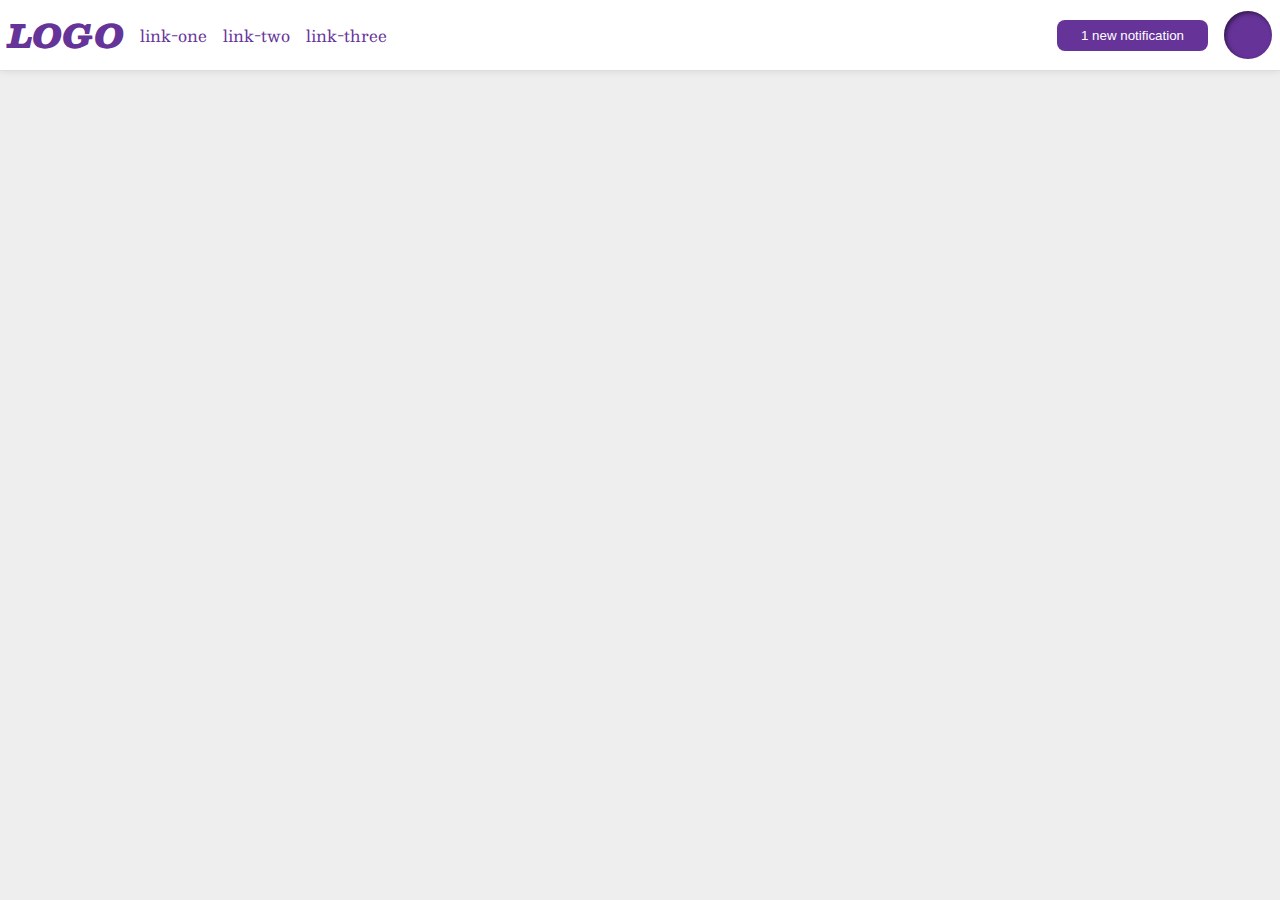
<file: flex/03-flex-header-2/index.html>
<!DOCTYPE html>
<html lang="en">
  <head>
    <meta charset="UTF-8">
    <meta http-equiv="X-UA-Compatible" content="IE=edge">
    <meta name="viewport" content="width=device-width, initial-scale=1.0">
    <title>Flex Header 2</title>
    <link rel="stylesheet" href="style.css">
  </head>
  <body>
    <div class="header">

      <div class="left-side">
        <div class="logo">
          LOGO
        </div>
        <ul class="links">
          <li><a href="https://google.com">link-one</a></li>
          <li><a href="https://google.com">link-two</a></li>
          <li><a href="https://google.com">link-three</a></li>
        </ul>
      </div>

      <div class="right-side">
        <button class="notifications">
          1 new notification
        </button>
        <div class="profile-image"></div>
      </div>
    </div>
  </body>
</html>
</file>
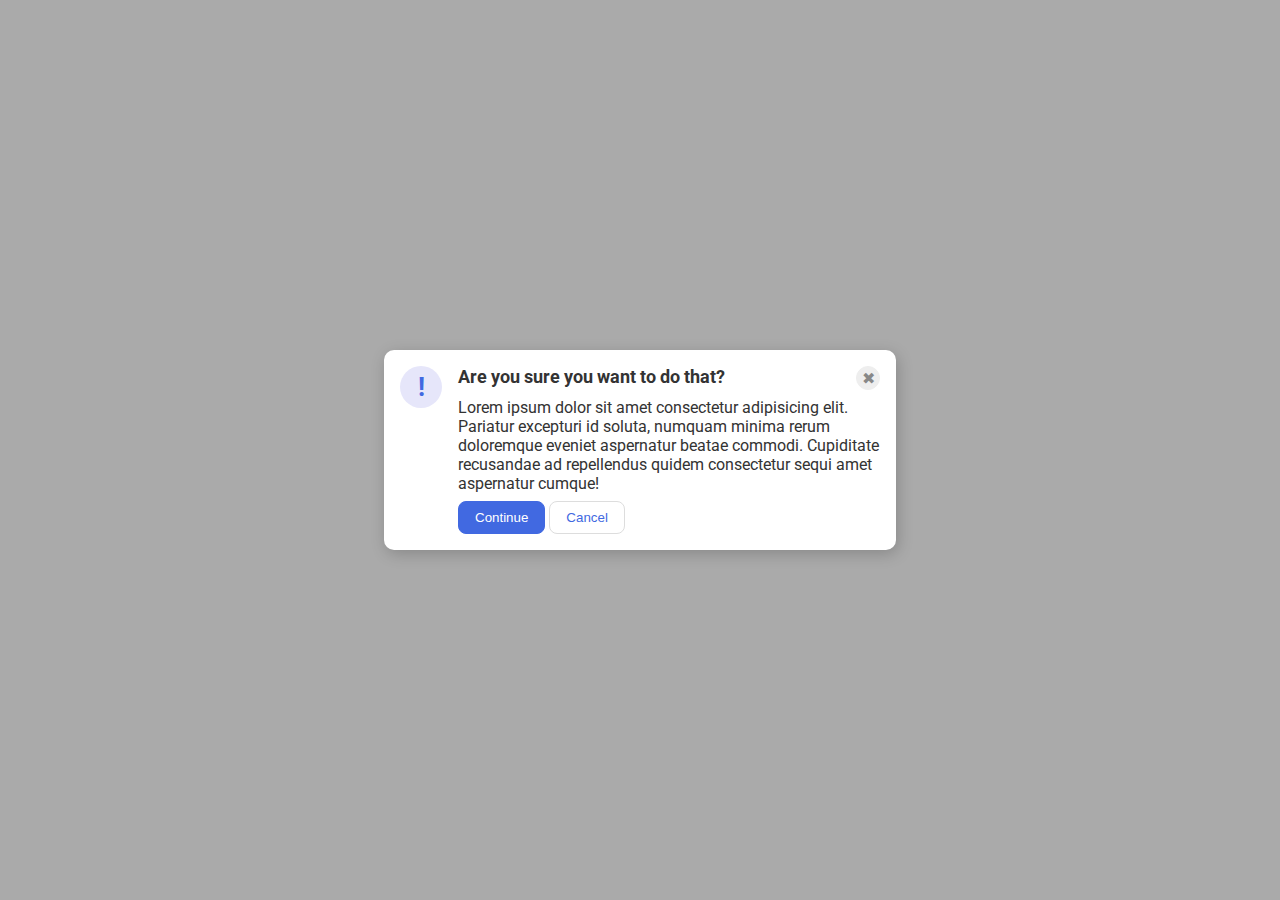
<file: flex/05-flex-modal/index.html>
<!DOCTYPE html>
<html lang="en">
  <head>
    <meta charset="UTF-8" />
    <meta http-equiv="X-UA-Compatible" content="IE=edge" />
    <meta name="viewport" content="width=device-width, initial-scale=1.0" />
    <link rel="stylesheet" href="style.css" />
    <title>Modal</title>
  </head>
  <body>
    <div class="modal">
      <div class="icon">!</div>

      <div class="container">
        <div class="header">
          Are you sure you want to do that?
          <button class="close-button">✖</button>
        </div>

        <div class="text">
          Lorem ipsum dolor sit amet consectetur adipisicing elit. Pariatur
          excepturi id soluta, numquam minima rerum doloremque eveniet
          aspernatur beatae commodi. Cupiditate recusandae ad repellendus quidem
          consectetur sequi amet aspernatur cumque!
        </div>

        <div class="button-container">
          <button class="continue">Continue</button>
          <button class="cancel">Cancel</button>
        </div>
      </div>
    </div>
  </body>
</html>
</file>
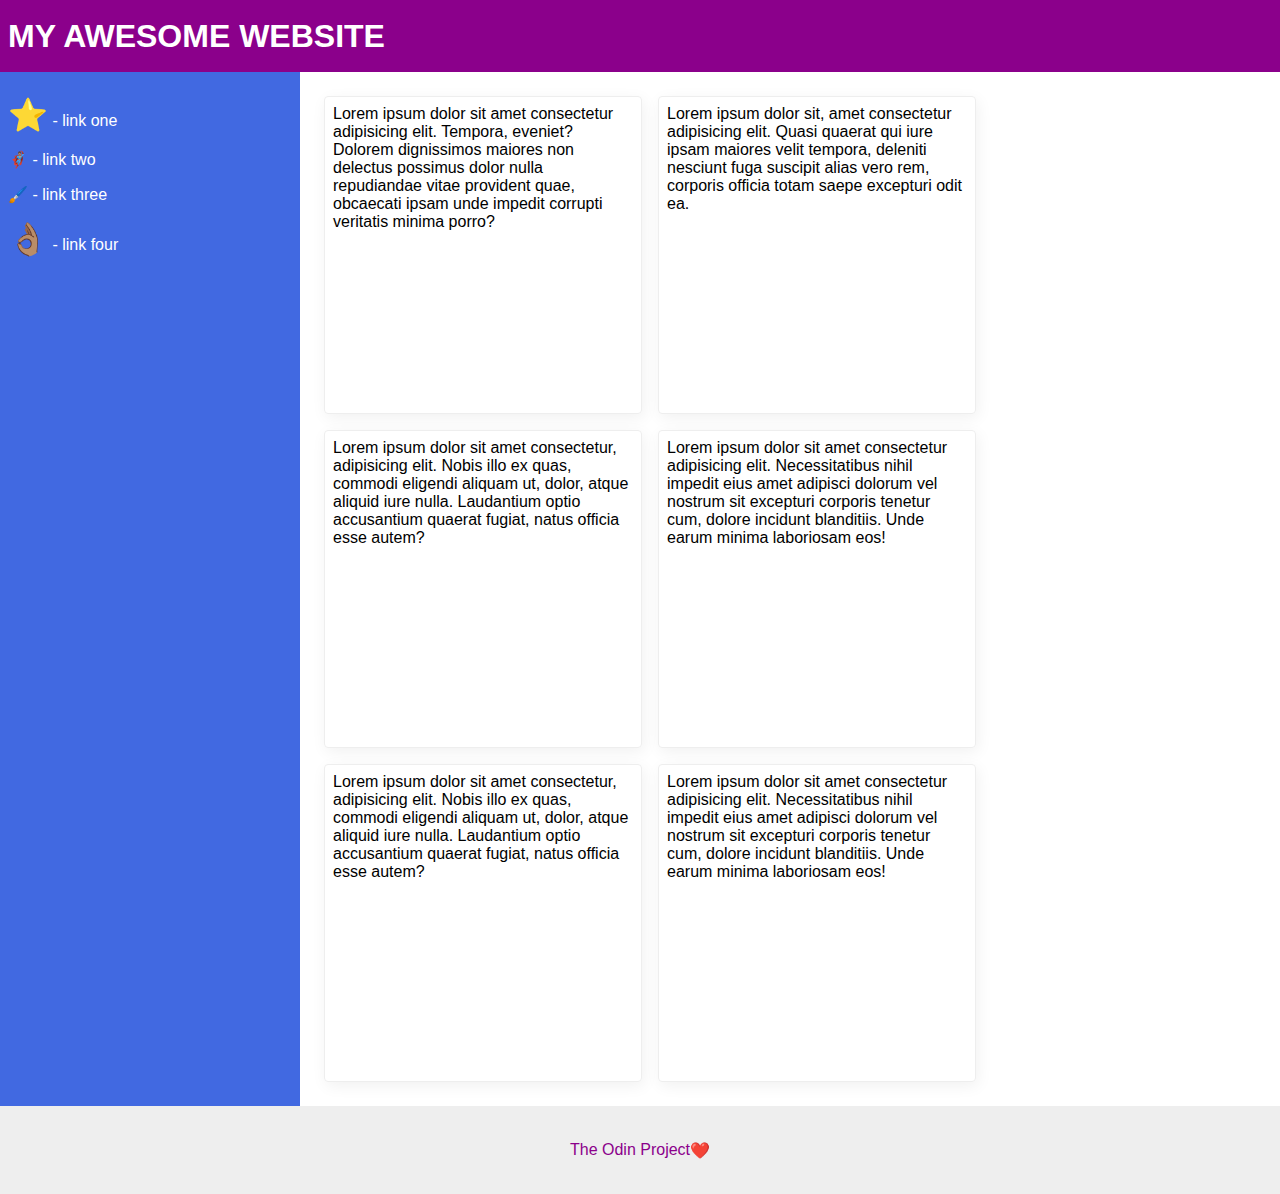
<file: flex/07-flex-layout-2/index.html>
<!DOCTYPE html>
<html lang="en">
  <head>
    <meta charset="UTF-8" />
    <meta http-equiv="X-UA-Compatible" content="IE=edge" />
    <meta name="viewport" content="width=device-width, initial-scale=1.0" />
    <title>The Holy Grail</title>
    <link rel="stylesheet" href="style.css" />
  </head>
  <body>
    <div class="header">MY AWESOME WEBSITE</div>

    <div class="container">
      <div class="sidebar">
        <ul>
          <li>
            <a href="#"><span class="star">⭐</span> - link one</a>
          </li>
          <li>
            <a href="#"><span class="avatar">🦸🏽‍♂️</span> - link two</a>
          </li>
          <li>
            <a href="#"><span class="edit">🖌️</span> - link three</a>
          </li>
          <li>
            <a href="#"><span class="wave">👌🏽</span> - link four</a>
          </li>
        </ul>
      </div>
      <div class="main">
        <div class="card">
          Lorem ipsum dolor sit amet consectetur adipisicing elit. Tempora,
          eveniet? Dolorem dignissimos maiores non delectus possimus dolor nulla
          repudiandae vitae provident quae, obcaecati ipsam unde impedit
          corrupti veritatis minima porro?
        </div>
        <div class="card">
          Lorem ipsum dolor sit, amet consectetur adipisicing elit. Quasi
          quaerat qui iure ipsam maiores velit tempora, deleniti nesciunt fuga
          suscipit alias vero rem, corporis officia totam saepe excepturi odit
          ea.
        </div>
        <div class="card">
          Lorem ipsum dolor sit amet consectetur, adipisicing elit. Nobis illo
          ex quas, commodi eligendi aliquam ut, dolor, atque aliquid iure nulla.
          Laudantium optio accusantium quaerat fugiat, natus officia esse autem?
        </div>
        <div class="card">
          Lorem ipsum dolor sit amet consectetur adipisicing elit.
          Necessitatibus nihil impedit eius amet adipisci dolorum vel nostrum
          sit excepturi corporis tenetur cum, dolore incidunt blanditiis. Unde
          earum minima laboriosam eos!
        </div>
        <div class="card">
          Lorem ipsum dolor sit amet consectetur, adipisicing elit. Nobis illo
          ex quas, commodi eligendi aliquam ut, dolor, atque aliquid iure nulla.
          Laudantium optio accusantium quaerat fugiat, natus officia esse autem?
        </div>
        <div class="card">
          Lorem ipsum dolor sit amet consectetur adipisicing elit.
          Necessitatibus nihil impedit eius amet adipisci dolorum vel nostrum
          sit excepturi corporis tenetur cum, dolore incidunt blanditiis. Unde
          earum minima laboriosam eos!
        </div>
      </div>
    </div>

    <div class="footer">The Odin Project <span class="heart">❤️</span></div>
  </body>
</html>
</file>
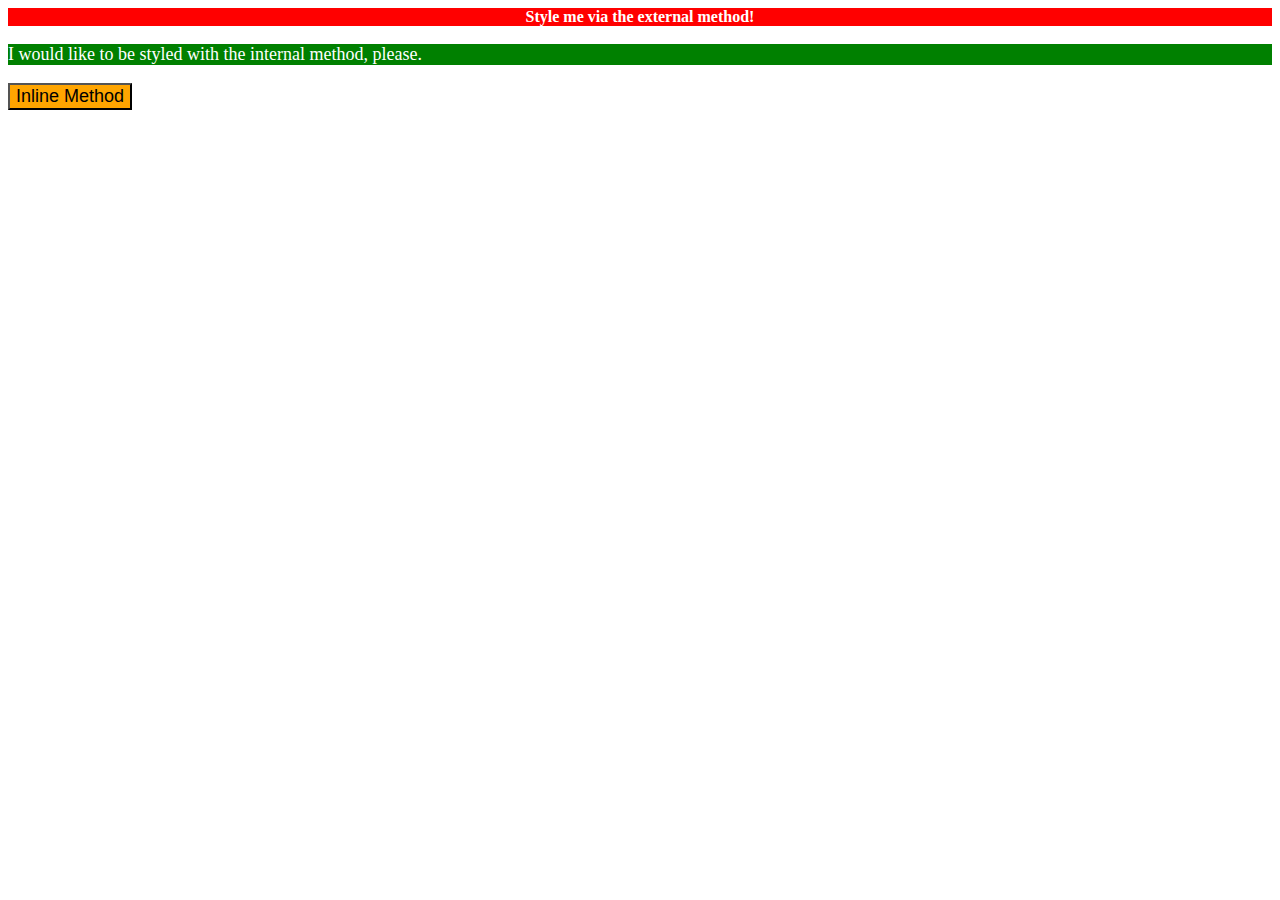
<file: foundations/01-css-methods/index.html>
<!DOCTYPE html>
<html lang="en">
  <head>
    <meta charset="UTF-8">
    <meta http-equiv="X-UA-Compatible" content="IE=edge">
    <meta name="viewport" content="width=device-width, initial-scale=1.0">
    <title>Methods for Adding CSS</title>
    <link href="style.css" rel="stylesheet">
    <style>
      p{
        background-color: green;
        color: white;
        font-size: 18px;
      }
    </style>
  </head>
  <body>
    <div>Style me via the external method!</div>
    <p>I would like to be styled with the internal method, please.</p>
    <button style="background-color: orange;font-size: 18px;">Inline Method</button>
  </body>
</html>
</file>
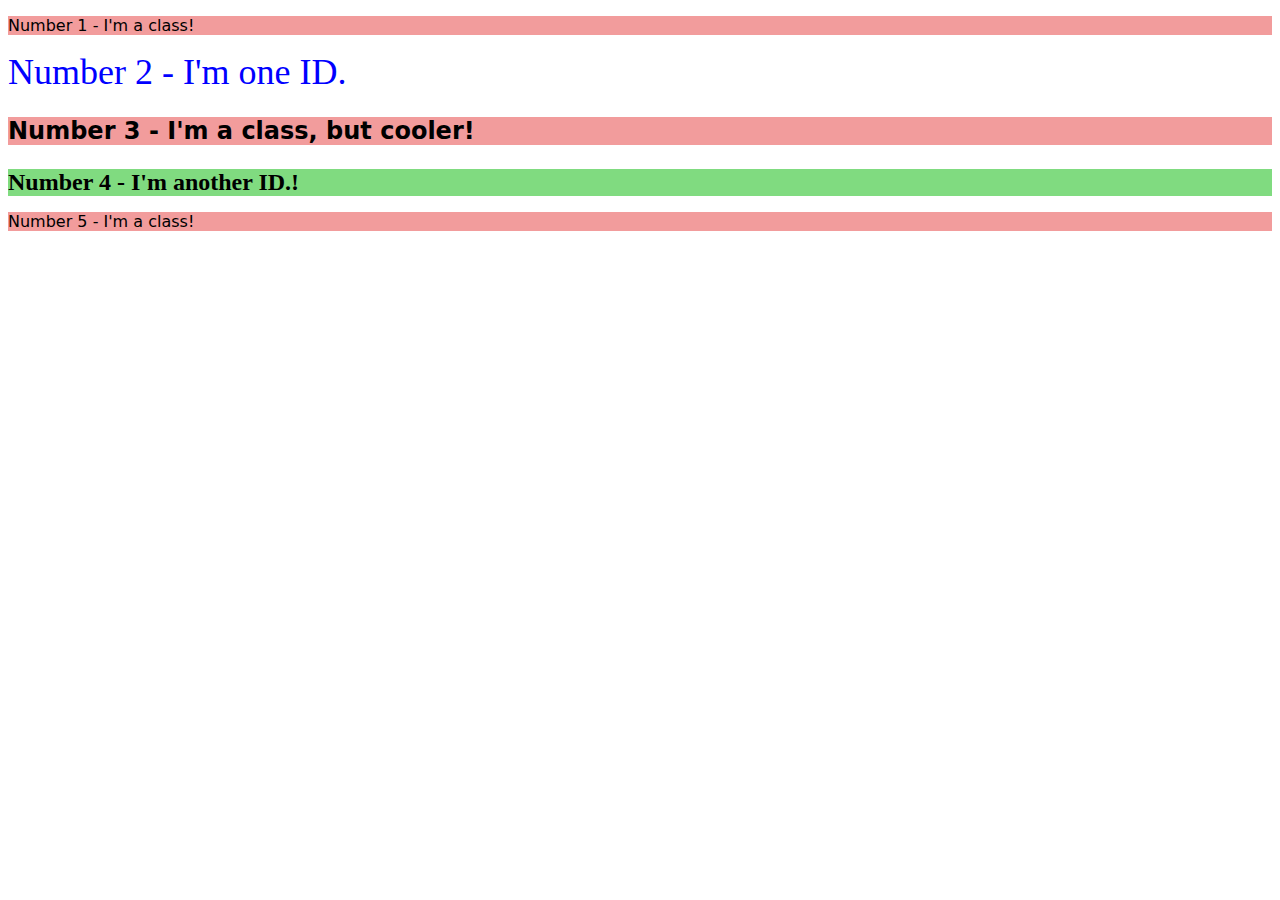
<file: foundations/02-class-id-selectors/index.html>
<!DOCTYPE html>
<html lang="en">
  <head>
    <meta charset="UTF-8">
    <meta http-equiv="X-UA-Compatible" content="IE=edge">
    <meta name="viewport" content="width=device-width, initial-scale=1.0">
    <title>Class and ID Selectors</title>
    <link rel="stylesheet" href="style.css">
  </head>
  <body>
    <p class="p1">Number 1 - I'm a class!</p>
    <div id="div1">Number 2 - I'm one ID.</div>
    <p class="p2">Number 3 - I'm a class, but cooler!</p>
    <div id="div">Number 4 - I'm another ID.!</div>
    <p class="p3">Number 5 - I'm a class!</p>
  </body>
</html>
</file>
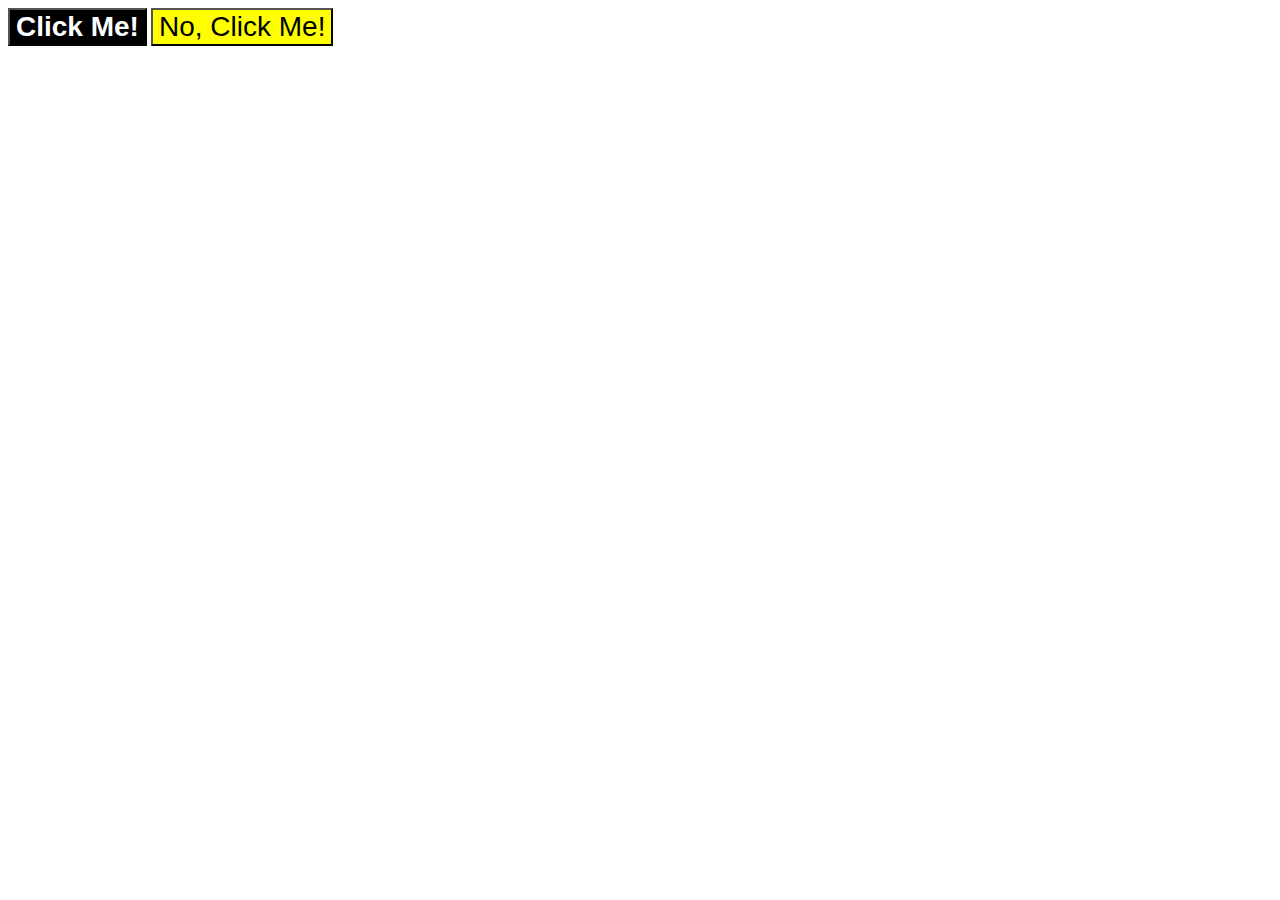
<file: foundations/03-grouping-selectors/index.html>
<!DOCTYPE html>
<html lang="en">
  <head>
    <meta charset="UTF-8">
    <meta http-equiv="X-UA-Compatible" content="IE=edge">
    <meta name="viewport" content="width=device-width, initial-scale=1.0">
    <title>Grouping Selectors</title>
    <link rel="stylesheet" href="style.css">
  </head>
  <body>
    <button class="click-me">Click Me!</button>
    <button class="no-click-me">No, Click Me!</button>
  </body>
</html>
</file>
<file: flex/03-flex-header-2/style.css>
/* this is some magical font-importing.  
you'll learn about it later. */
@import url('https://fonts.googleapis.com/css2?family=Besley:ital,wght@0,400;1,900&display=swap');

body {
  margin: 0;
  background: #eee;
  font-family: Besley, serif;
}

.header {
  background: white;
  border-bottom: 1px solid #ddd;
  box-shadow: 0 0 8px rgba(0,0,0,.1);
  padding: 8px;
  display: flex;
  justify-content: space-between;
}
.left-side, .right-side{
   display: flex;
   align-items: center;
   gap: 16px; 
}

.profile-image {
  background: rebeccapurple;
  box-shadow: inset 2px 2px 4px rgba(0,0,0,.5);
  border-radius: 50%;
  width: 48px;
  height: 48px;
}

.logo {
  color: rebeccapurple;
  font-size: 32px;
  font-weight: 900;
  font-style: italic;
}

button {
  border: none;
  border-radius: 8px;
  background: rebeccapurple;
  color: white;
  padding: 8px 24px;
}

a {
  /* this removes the line under our links */
  text-decoration: none;
  color: rebeccapurple;
}

ul {
  list-style-type: none;
  display: flex;
  padding: 0;
  margin: 0;
  gap: 16px;
}
</file>
<file: flex/05-flex-modal/style.css>
@import url("https://fonts.googleapis.com/css2?family=Roboto:wght@400;700&display=swap");

html,
body {
  height: 100%;
}

body {
  font-family: Roboto, sans-serif;
  margin: 0;
  background: #aaa;
  color: #333;
  /* I'll give you this one for free lol */
  display: flex;
  align-items: center;
  justify-content: center;
}

.modal {
  background: white;
  width: 480px;
  border-radius: 10px;
  box-shadow: 2px 4px 16px rgba(0, 0, 0, 0.2);
  padding: 16px;
  display: flex;
  align-items: flex-start;
  gap: 16px;
}
.container {
  display: flex;
  flex-direction: column;
  row-gap: 8px;
}

.header {
  display: flex;
  justify-content: space-between;
  font-weight: 700;
  font-size: 18px;
}
.icon {
  color: royalblue;
  font-size: 26px;
  font-weight: 700;
  background: lavender;
  width: 42px;
  height: 42px;
  border-radius: 50%;
  display: flex;
  align-items: center;
  justify-content: center;
  flex-shrink: 0;
}

.close-button {
  background: #eee;
  border-radius: 50%;
  color: #888;
  font-weight: 400;
  font-size: 16px;
  height: 24px;
  width: 24px;
  display: flex;
  align-items: center;
  justify-content: center;
  border: 1px solid #eee;
  padding: 0;
}

button {
  cursor: pointer;
  padding: 8px 16px;
  border-radius: 8px;
}

button.continue {
  background: royalblue;
  border: 1px solid royalblue;
  color: white;
}

button.cancel {
  background: white;
  border: 1px solid #ddd;
  color: royalblue;
}
</file>
<file: flex/07-flex-layout-2/style.css>
body {
  font-family: -apple-system, BlinkMacSystemFont, "Segoe UI", Roboto, Oxygen,
    Ubuntu, Cantarell, "Open Sans", "Helvetica Neue", sans-serif;
  margin: 0;
  min-height: 100vh;
  display: flex;
  flex-direction: column;
}

.header {
  height: 72px;
  background: darkmagenta;
  color: white;
  font-size: 32px;
  font-weight: 900;
  display: flex;
  align-items: center;
  padding: 0 8px;
}
.container {
  flex: 1;
  display: flex;
}
.sidebar {
  width: 300px;
  background: royalblue;
  box-sizing: border-box;
  padding: 8px;
  flex-shrink: 0;
}
.main {
  display: flex;
  flex-flow: row wrap;
  gap: 16px;
  padding: 24px;
}
.star,
.wave {
  color: yellow;
  font-size: 32px;
}
.avatar {
  color: red;
}
.edit {
  color: black;
}
ul {
  list-style-type: none;
  margin: 0;
  padding: 0;
}
li {
  margin-top: 16px;
}
a {
  text-decoration: none;
  color: white;
}
.card {
  border: 1px solid #eee;
  box-shadow: 2px 4px 16px rgba(0, 0, 0, 0.06);
  border-radius: 4px;
  width: 300px;
  height: 300px;
  padding: 8px;
}
.footer {
  height: 72px;
  background: #eee;
  color: darkmagenta;
  padding: 8px;
  display: flex;
  align-items: center;
  justify-content: center;
}
.heart {
  color: #ff0000;
}
</file>
<file: foundations/01-css-methods/style.css>
div{
    background-color: red;
    color: white;
    font-size: 32;
    text-align: center;
    font-weight: bold;
}
</file>
<file: foundations/02-class-id-selectors/style.css>
.p1{
    font-family: Verdana, "DejaVu Sans", sans-serif;
    background-color: hsl(0, 77%, 78%);
}
#div1{
    color: hsl(240, 100%, 50%);
    font-size: 36px;
}
.p2{
    font-family: Verdana, "DejaVu Sans", sans-serif;
    background-color: hsl(0, 77%, 78%);
    font-size: 24px;
    font-weight: bold;
}
#div{
    background-color: hsl(120, 56%, 68%);
    font-size: 24px;
    font-weight: bold;
}
.p3{
    font-family: Verdana, "DejaVu Sans", sans-serif;
    background-color: hsl(0, 77%, 78%);
}
</file>
<file: foundations/03-grouping-selectors/style.css>
.click-me{
    background-color: #000;
    color: #fff;
    font-weight: bold;
}
.no-click-me{
    background-color: yellow;
}
.click-me, .no-click-me{
    font-size: 28px;
    font-family: Helvetica, "Times New Roman", "sans-serif";
}
</file>
